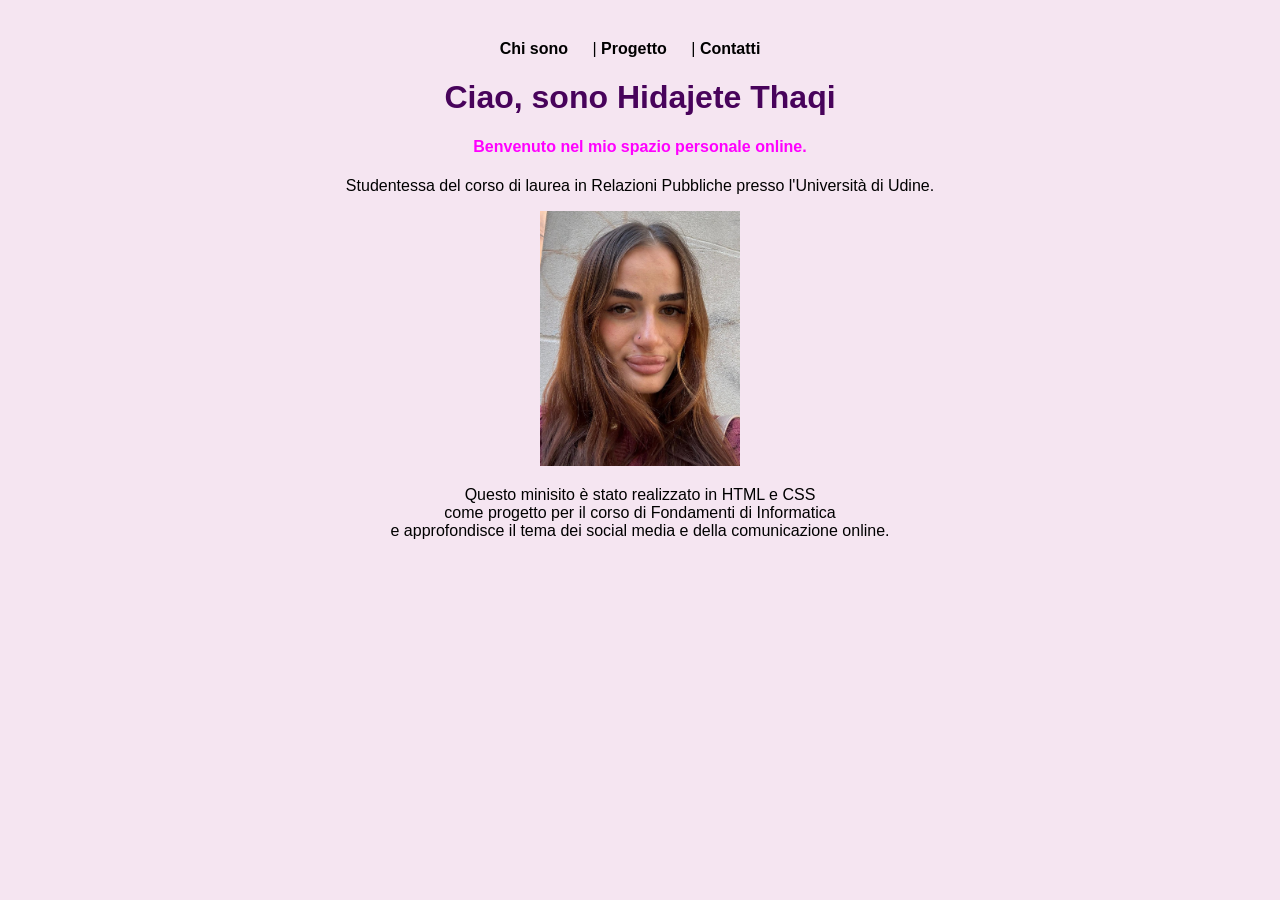
<file: index.html>
<!DOCTYPE html>
<html lang="it">
<head>
   <meta charset="UTF-8">
   <meta name="viewport" content="width=device-width, initial-scale=1.0">
   <title>Chi sono</title>
   <link rel="stylesheet" href="style.css">
</head>
<body>
    <nav>
        <div style="text-align: center; margin-bottom: 20px;">
        <a href="index.html">Chi sono</a> |
        <a href="progetto.html">Progetto</a> |
        <a href="contatti.html">Contatti</a>
        </div>    
    </nav>
    <div style="text-align: center;">
    <h1 style="text-align: center;">Ciao, sono Hidajete Thaqi</h1>
    <h4>Benvenuto nel mio spazio personale online.</h4>
    <p>Studentessa del corso di laurea in Relazioni Pubbliche presso l'Università di Udine.</p>
    <img src="HIDA.jpeg" alt="Immagine HIDA" width="200">
    <p>Questo minisito è stato realizzato in HTML e CSS<br>
    come progetto per il corso di Fondamenti di Informatica<br>
    e approfondisce il tema dei social media e della comunicazione online.</p>
    </div>
</body>
</html>
</file>
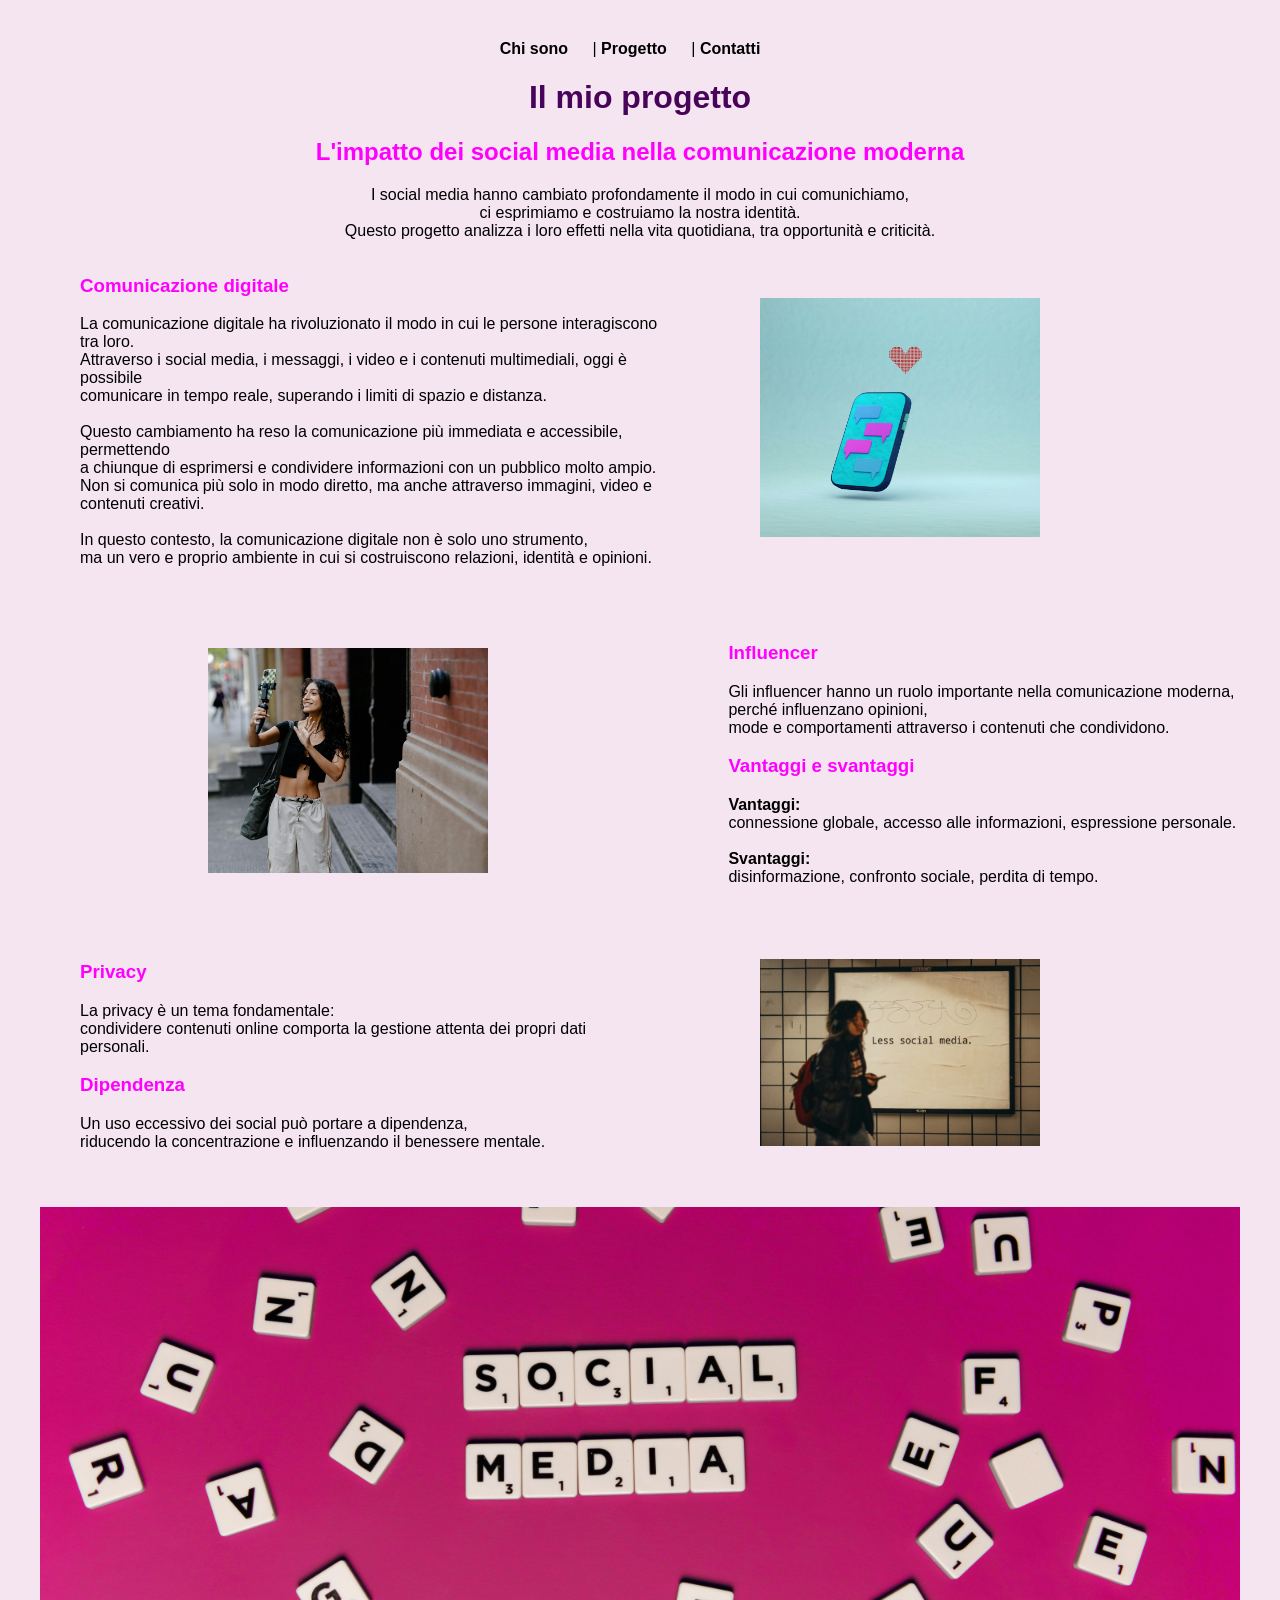
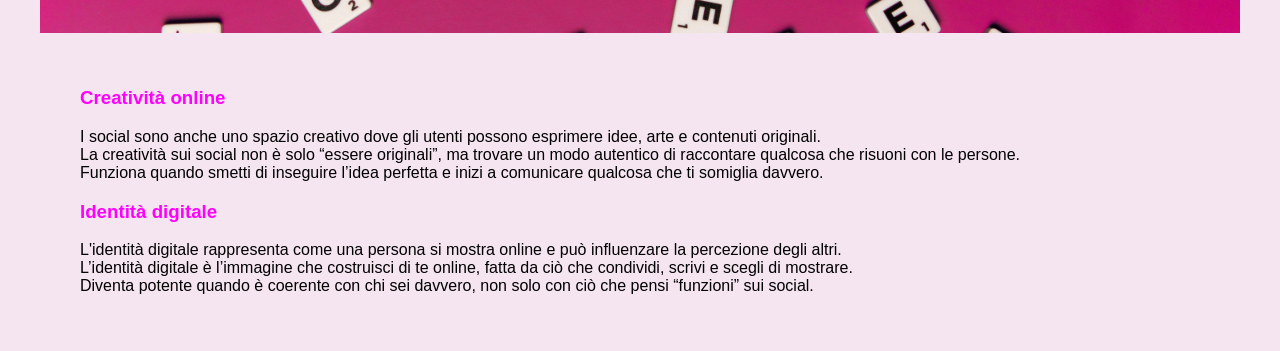
<file: progetto.html>
<!DOCTYPE html>
<html lang="it">
<head>
    <meta charset="UTF-8">
    <meta name="viewport" content="width=device-width, initial-scale=1.0">
    <title>Progetto</title>
    <link rel="stylesheet" href="style.css">
</head>
<body>
    <nav>
        <div style="text-align: center; margin-bottom: 20px;">
        <a href="index.html">Chi sono</a> |
        <a href="progetto.html">Progetto</a> |
        <a href="contatti.html">Contatti</a>
        </div>
    </nav>
    <div style="text-align: center;">
    <h1>Il mio progetto</h1>
    <h2>L'impatto dei social media nella comunicazione moderna</h2>
    <p>I social media hanno cambiato profondamente il modo in cui comunichiamo,<br>
    ci esprimiamo e costruiamo la nostra identità.<br>
    Questo progetto analizza i loro effetti nella vita quotidiana, tra opportunità e criticità.</p>
    </div>
    <div class="section">
    <div class="text-align: left;">
        <h3>Comunicazione digitale</h3>
        <p>La comunicazione digitale ha rivoluzionato il modo in cui le persone interagiscono tra loro.<br>
        Attraverso i social media, i messaggi, i video e i contenuti multimediali, oggi è possibile<br> 
        comunicare in tempo reale, superando i limiti di spazio e distanza.<br>
        <br>
        Questo cambiamento ha reso la comunicazione più immediata e accessibile, permettendo<br>
        a chiunque di esprimersi e condividere informazioni con un pubblico molto ampio.<br>
        Non si comunica più solo in modo diretto, ma anche attraverso immagini, video e contenuti creativi.<br>
        <br>
        In questo contesto, la comunicazione digitale non è solo uno strumento,<br>
        ma un vero e proprio ambiente in cui si costruiscono relazioni, identità e opinioni.</p>
    </div>
    <div class="image">
        <img src="ComunicazioneDigitale.jpg" width="250">
    </div>
    </div>
    <div class="section reverse">
    <div class="text">
        <h3>Influencer</h3>
        <p>Gli influencer hanno un ruolo importante nella comunicazione moderna, perché influenzano opinioni,<br>
        mode e comportamenti attraverso i contenuti che condividono.</p>
        <h3>Vantaggi e svantaggi</h3>
        <p><strong>Vantaggi:</strong><br>
        connessione globale, accesso alle informazioni, espressione personale.<br><br>
        <strong>Svantaggi:</strong><br>
        disinformazione, confronto sociale, perdita di tempo.</p>
    </div>
    <div class="image">
        <img src="Influencer.jpg" width="250">
    </div>
    </div>
    <div class="section">
    <div class="text-align: left">
        <h3>Privacy</h3>
        <p>La privacy è un tema fondamentale:<br>
        condividere contenuti online comporta la gestione attenta dei propri dati personali.</p>
        <h3>Dipendenza</h3>
        <p>Un uso eccessivo dei social può portare a dipendenza,<br>
        riducendo la concentrazione e influenzando il benessere mentale.</p>
    </div>
    <div class="image">
        <img src="LessSocialMedia.jpg" width="250">
    </div>
    </div>
    <div class="banner">
    <img src="SocialMedia.jpg" alt="Banner">
    </div>
    <br><br>
    <div class="section">
    <div class="text-align: center">
        <h3>Creatività online</h3>
        <p>I social sono anche uno spazio creativo dove gli utenti possono esprimere idee, arte e contenuti originali.<br>
        La creatività sui social non è solo “essere originali”, ma trovare un modo autentico di raccontare qualcosa che risuoni con le persone.<br>
        Funziona quando smetti di inseguire l’idea perfetta e inizi a comunicare qualcosa che ti somiglia davvero.</p>
        <h3>Identità digitale</h3>
        <p>L'identità digitale rappresenta come una persona si mostra online e può influenzare la percezione degli altri.<br>
        L’identità digitale è l’immagine che costruisci di te online, fatta da ciò che condividi, scrivi e scegli di mostrare.<br>
        Diventa potente quando è coerente con chi sei davvero, non solo con ciò che pensi “funzioni” sui social.</p>
    </div>
    </div>
</body>
</html>
</file>
<file: style.css>
body{
    background-color: #f5e5f1;
    font-family: Arial, sans-serif;
    margin: 40px;
}
h1{
    color: rgb(72, 3, 91);
}
h4{
    color: fuchsia;
}
h2{
    color: fuchsia;
}
h3{
    color: fuchsia;
}
titolo{
    text-align: center;
}
nav a{
    text-decoration: none;
    color: black;
    margin-right: 20px;
    font-weight: bold;
}
a:visited{
    color: fuchsia;
}
nav a:hover{
    color: hotpink;
}
.social-container{
    margin-top: 30px;
    text-align: center;
}
.social-button{
    display: block;
    margin: 15px auto;
    padding: 15px 25px;
    background-color: white;
    color: fuchsia;
    text-decoration: none;
    border-radius: 10px;
    font-weight: bold;
    width: fit-content;
}
.social-button:hover{
    background-color: #f5e5f1;
}
.social a{
    display: block;
    margin-bottom: 40px;
}
.section{
    display: flex;
    align-items: center;
    justify-content: space-between;
    margin-bottom: 40px;
    gap: 40px !important; 
    padding-left: 40px;
}
.text{
    width: 60%;
}
.image{
    width: 35%;
    text-align: right;
    margin-right: 200px !important;
}
.image img{
    width: 280px;
    height: auto;
}
.section.reverse{
    flex-direction: row-reverse;
    padding-left: 150px;
}
.banner img{
    width: 100%;
    height: 200%;
    object-fit: cover;
    display: block;
}
</file>
